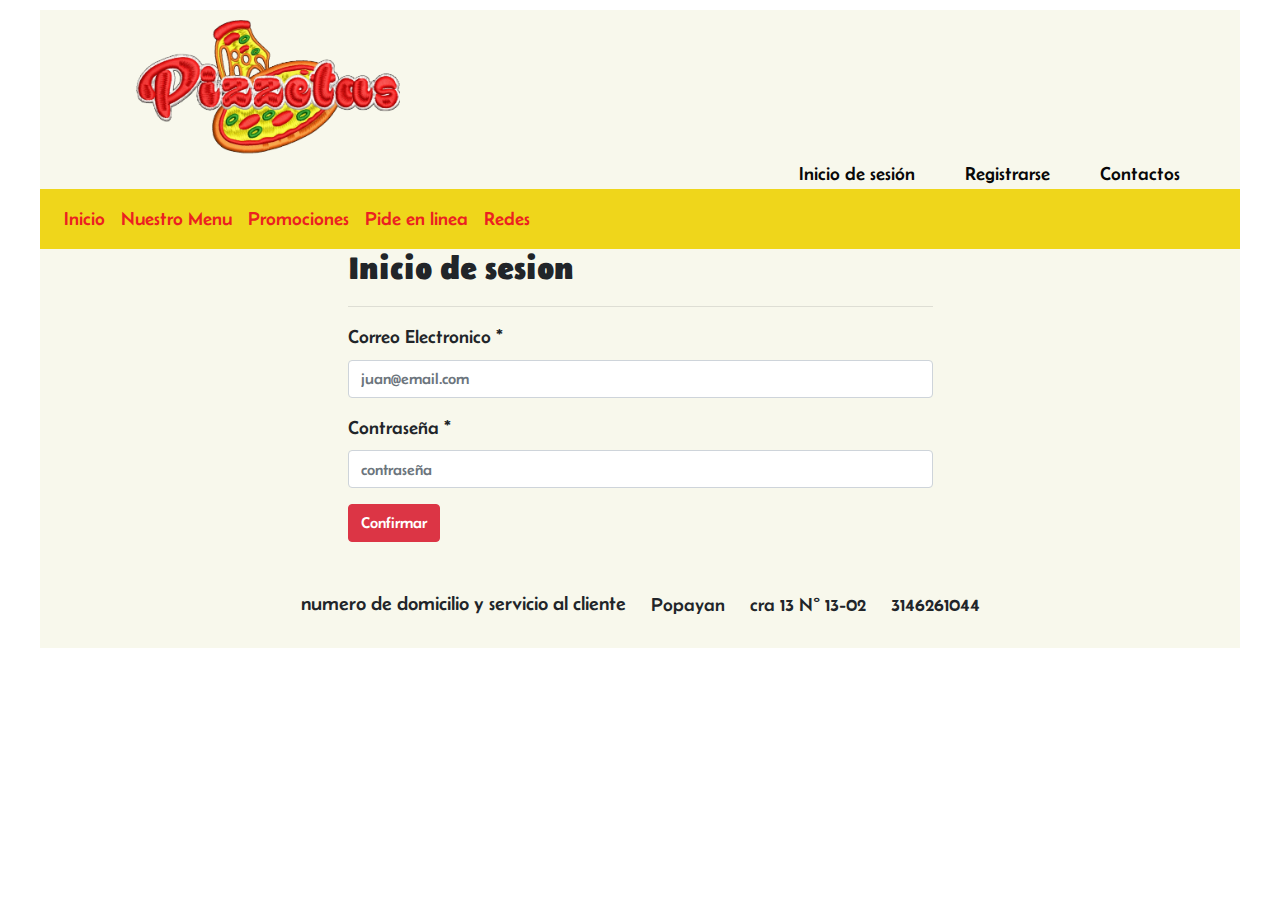
<file: public/login.html>
<!DOCTYPE html>
<html lang="en">
  <head>
    <meta charset="UTF-8" />
    <meta http-equiv="X-UA-Compatible" content="IE=edge" />
    <meta name="viewport" content="width=device-width, initial-scale=1.0" />

    <title>Pizzetas</title>
    <link rel="icon" type="image/png" href="/images/imgPagPrinc/pizzetas.png"/>

    <link
      rel="stylesheet"
      href="https://stackpath.bootstrapcdn.com/bootstrap/4.3.1/css/bootstrap.min.css"
      integrity="sha384-ggOyR0iXCbMQv3Xipma34MD+dH/1fQ784/j6cY/iJTQUOhcWr7x9JvoRxT2MZw1T"
      crossorigin="anonymous"
    />

    <link rel="preconnect" href="https://fonts.googleapis.com">
    <link rel="preconnect" href="https://fonts.gstatic.com" crossorigin>
    <link href="https://fonts.googleapis.com/css2?family=Belanosima&display=swap" rel="stylesheet">

    <link rel="stylesheet" href="/src/styles.css" />


  </head>
  <body>



    <div class="container">


      <div class="headerP">

        <div class="img">
          <a href="index.html"><img src="/images/imgPagPrinc/pizzetas.png" class="imagen"/></a>
          <!-- <a href=""><img src="/images/bon-appetit.png" class="imagen1"/></a> -->
        </div>

        <div class="menu-inicio">
            <a href="login.html" class="hre">Inicio de sesión</a>
            <a href="register.html" class="hre">Registrarse</a>
            <a href="#" class="hre" data-toggle="modal" data-target="#ventana">Contactos</a>
        </div>


          <!--ventana modal-->

          <div class="modal" tabindex="-1" role="dialog" id="ventana">
            <div class="modal-dialog" role="document">
              <div class="modal-content">

                <div class="modal-header">
                  <h5 class="modal-title">Contactos</h5>
                  <button type="button" class="close" data-dismiss="modal">
                    <span aria-hidden="true">&times;</span>
                  </button>
                </div>

                <div class="modal-body">
                  <p>Telefonos: 3146261044 - 3106374691</p>
                  <p>Ubicación: Calle 13 # 13-02</p>
                  <p id="cont">-1 123 123123123</p>
                </div>

                <div class="modal-footer">
                  <button type="button" class="btn btn-danger" data-dismiss="modal">Cerrar</button>
                </div>

              </div>
            </div>


          <!-- <div class="textos">
            <ul>
              <li class="nav-link">
                <a href="#" class="hre">inicio de sesion</a>
              </li>
              <li class="nav-link">
                <a href="#" class="hre">Registrarse</a>
              </li>
              <li class="nav-link">
                <a href="#" class="hre">Redes</a>
              </li>
            </ul>
          </div>   -->


      </div>

      <div class="container-nav">
        <nav class="navbar navbar-expand-lg navbar-dark">
          <button
            class="navbar-toggler"
            type="button"
            data-toggle="collapse"
            data-target="#barra"
            arial-controls="barra"
            arial-expanded="false"
            aria-label="toggle navigation"
          >
            <span id="menu-r" class="navbar-toggler-icon"></span>
          </button>

          <div class="collapse navbar-collapse" id="barra">
            <ul class="navbar-nav col-md-6 col-lg-6 col-xl-6">
              <li class="nav-item active">
                <a id="item" class="nav-link" href="index.html">Inicio</a>
              </li>
              <li class="nav-item">
                <a id="item" class="nav-link" href="menu.html">Nuestro Menu</a>
              </li>
              <li class="nav-item">
                <a id="item" class="nav-link" href="promotions.html">Promociones</a>
              </li>
              <li class="nav-item">
                <a id="item" class="nav-link" href="order-online.html">Pide en linea</a>
              </li>
              <li class="nav-item">
                <a id="item" class="nav-link" href="Redes.html">Redes</a>
              </li>

            </ul>
          </div>
        </nav>
      </div>

        <article>
          <div class="Container-login">
            <div class="row">
              <div class="col-sm-6 mx-auto">
                <form id="form-login">
                  <h2><strong>Inicio de sesion</strong></h2>
                  <hr>
                  <div class="form-group">
                    <label for="correo" class="clas-lbl-correo">Correo Electronico *</label>
                    <input name="email" type="email" class="form-control" id="email" placeholder="juan@email.com"/>

                    <span class="error" id="id-error-email"></span>
                  </div>


                  <div class="form-group">
                    <label for="password">Contraseña *</label>
                    <input type="password" class="form-control" id="password" placeholder="contraseña"/>

                    <span class="error" id="id-error-password"></span>
                  </div>


                  <input type="submit" class="btn btn-danger mb-2"  value="Confirmar">
                </form>
              </div>
            </div>
          </div>
        </article>


      <br>

      <div class="footer">
        <h5 class="uno">numero de domicilio y servicio al cliente </h5>
        <p class="uno">Popayan</p>
        <p class="uno">cra 13 N° 13-02</p>
        <p class="uno">3146261044</p>
      </div>

    <script
      src="https://code.jquery.com/jquery-3.3.1.slim.min.js"
      integrity="sha384-q8i/X+965DzO0rT7abK41JStQIAqVgRVzpbzo5smXKp4YfRvH+8abtTE1Pi6jizo"
      crossorigin="anonymous"
    ></script>
    <script
      src="https://cdnjs.cloudflare.com/ajax/libs/popper.js/1.14.7/umd/popper.min.js"
      integrity="sha384-UO2eT0CpHqdSJQ6hJty5KVphtPhzWj9WO1clHTMGa3JDZwrnQq4sF86dIHNDz0W1"
      crossorigin="anonymous"
    ></script>
    <script
      src="https://stackpath.bootstrapcdn.com/bootstrap/4.3.1/js/bootstrap.min.js"
      integrity="sha384-JjSmVgyd0p3pXB1rRibZUAYoIIy6OrQ6VrjIEaFf/nJGzIxFDsf4x0xIM+B07jRM"
      crossorigin="anonymous"
    ></script>

    <script src="https://cdnjs.cloudflare.com/ajax/libs/jquery/3.6.0/jquery.min.js"></script>

    <script src="/src/main.js"></script>
    <script src="/src/servicesLogin.js"></script>
    

  </body>
</html>
</file>
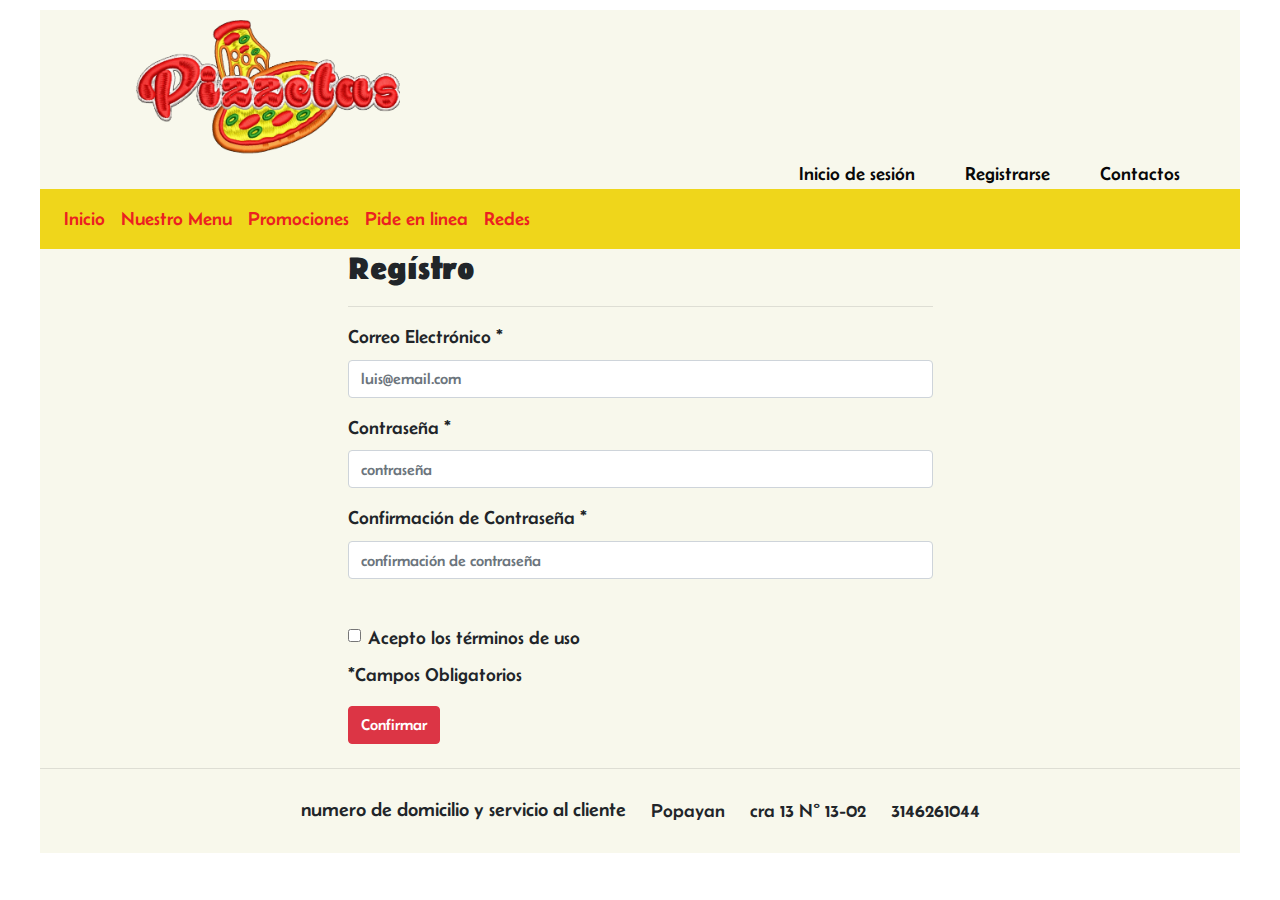
<file: public/register.html>
<!DOCTYPE html>
<html lang="en">
  <head>
    <meta charset="UTF-8" />
    <meta http-equiv="X-UA-Compatible" content="IE=edge" />
    <meta name="viewport" content="width=device-width, initial-scale=1.0" />

    <title>Pizzetas</title>
    <link rel="icon" type="image/png" href="/images/imgPagPrinc/pizzetas.png"/>

    <link
      rel="stylesheet"
      href="https://stackpath.bootstrapcdn.com/bootstrap/4.3.1/css/bootstrap.min.css"
      integrity="sha384-ggOyR0iXCbMQv3Xipma34MD+dH/1fQ784/j6cY/iJTQUOhcWr7x9JvoRxT2MZw1T"
      crossorigin="anonymous"
    />

    <link rel="preconnect" href="https://fonts.googleapis.com">
    <link rel="preconnect" href="https://fonts.gstatic.com" crossorigin>
    <link href="https://fonts.googleapis.com/css2?family=Belanosima&display=swap" rel="stylesheet">

    <link rel="stylesheet" href="/src/styles.css" />
       

  </head>
  <body>



    <div class="container">


      <div class="headerP">

        <div class="img">
          <a href="index.html"><img src="/images/imgPagPrinc/pizzetas.png" class="imagen"/></a>
          <!-- <a href=""><img src="/images/bon-appetit.png" class="imagen1"/></a> -->
        </div>

        <div class="menu-inicio">
            <a href="login.html" class="hre">Inicio de sesión</a>
            <a href="register.html" class="hre">Registrarse</a>
            <a href="#" class="hre" data-toggle="modal" data-target="#ventana">Contactos</a>
        </div>


        
          <!--ventana modal-->
           
          <div class="modal" tabindex="-1" role="dialog" id="ventana">
            <div class="modal-dialog" role="document">
              <div class="modal-content">
    
                <div class="modal-header">
                  <h5 class="modal-title">Contactos</h5>
                  <button type="button" class="close" data-dismiss="modal">
                    <span aria-hidden="true">&times;</span>
                  </button>
                </div>
    
                <div class="modal-body">
                  <p>Telefonos: 3146261044 - 3106374691</p>
                  <p>Ubicación: Calle 13 # 13-02</p>
                  <p id="cont">-1 123 123123123</p>
                </div>
    
                <div class="modal-footer">
                  <button type="button" class="btn btn-danger" data-dismiss="modal">Cerrar</button>                
                </div>
    
              </div>
            </div>
          

          
          <!-- <div class="textos">
            <ul>         
              <li class="nav-link">
                <a href="#" class="hre">inicio de sesion</a>
              </li>
              <li class="nav-link">
                <a href="#" class="hre">Registrarse</a>
              </li>
              <li class="nav-link">
                <a href="#" class="hre">Redes</a>
              </li>
            </ul>
          </div>   -->
        
        
      </div> 

      <div class="container-nav">
        <nav class="navbar navbar-expand-lg navbar-dark">
          <button
            class="navbar-toggler"
            type="button"
            data-toggle="collapse"
            data-target="#barra"
            arial-controls="barra"
            arial-expanded="false"
            aria-label="toggle navigation"
          >
            <span id="menu-r" class="navbar-toggler-icon"></span>
          </button>

          <div class="collapse navbar-collapse" id="barra">
            <ul class="navbar-nav col-md-6 col-lg-6 col-xl-6">
              <li class="nav-item active">
                <a id="item" class="nav-link" href="index.html">Inicio</a>
              </li>
              <li class="nav-item">
                <a id="item" class="nav-link" href="menu.html">Nuestro Menu</a>
              </li>
              <li class="nav-item">
                <a id="item" class="nav-link" href="promotions.html">Promociones</a>
              </li>
              <li class="nav-item">
                <a id="item" class="nav-link" href="order-online.html">Pide en linea</a>
              </li>
              <li class="nav-item">
                <a id="item" class="nav-link" href="Redes.html">Redes</a>
              </li>
             
            </ul>
          </div>
        </nav>
      </div>

        
      <article>
        <div class="container-registro">
          <div class="row">

            <!-- <div class="col-sm-10 col-md-8 col-lg-8 col-xl-6"> -->

            <div class="col-sm-6 mx-auto">
              
              <form class="formulario" id="form-register">

                    <h2><strong>Regístro</strong></h2>
                    <hr>
                    <div class="form-group">
                      <label for="correo">Correo Electrónico *</label>
                      <input
                        type="email"
                        class="form-control"
                        id="email"
                        placeholder="luis@email.com"
                      />
                      <span id="id-error-email" class="error"></span>                           
                    </div>


                    <div class="form-group">
                      <label for="password">Contraseña *</label>
                      <input
                        type="password"
                        class="form-control"
                        id="password"
                        placeholder="contraseña"
                      />
                      <span id="id-error-password" class="error"></span>                    
                    </div>

                    <div class="form-group">
                      <label for="password">Confirmación de Contraseña *</label>
                      <input
                        type="password"
                        class="form-control"
                        id="confirmation" 
                        placeholder="confirmación de contraseña"
                      /> 
                      <span id="id-error-Conf-password" class="error"></span>                  
                    </div>                    

                  <br>

                  <div class="form-check mb-2 mr-sm-2">
                    <input
                    name="aceptoT"
                      class="form-check-input"
                      type="checkbox"
                      id="acepto"
                    />
                    <label class="form-check-label" for="acepto">
                      Acepto los términos de uso
                    </label>
                    <span id="errorAceptoTer" class="error"></span>
                  </div>
  
                  <div>
                    <p id="cont">*Campos Obligatorios</p>
                  </div>      

                  <input type="submit" class="btn btn-danger mb-2" id="boton" value="Confirmar">
              </form>
            </div>
          </div>    
        </div>

      </article>

     <hr>
      
      <div class="footer">
        <h5 class="uno">numero de domicilio y servicio al cliente </h5>
        <p class="uno">Popayan</p>
        <p class="uno">cra 13 N° 13-02</p>
        <p class="uno">3146261044</p>
      </div>

    <script
      src="https://code.jquery.com/jquery-3.3.1.slim.min.js"
      integrity="sha384-q8i/X+965DzO0rT7abK41JStQIAqVgRVzpbzo5smXKp4YfRvH+8abtTE1Pi6jizo"
      crossorigin="anonymous"
    ></script>
    <script
      src="https://cdnjs.cloudflare.com/ajax/libs/popper.js/1.14.7/umd/popper.min.js"
      integrity="sha384-UO2eT0CpHqdSJQ6hJty5KVphtPhzWj9WO1clHTMGa3JDZwrnQq4sF86dIHNDz0W1"
      crossorigin="anonymous"
    ></script>
    <script
      src="https://stackpath.bootstrapcdn.com/bootstrap/4.3.1/js/bootstrap.min.js"
      integrity="sha384-JjSmVgyd0p3pXB1rRibZUAYoIIy6OrQ6VrjIEaFf/nJGzIxFDsf4x0xIM+B07jRM"
      crossorigin="anonymous"
    ></script>

    <script src="https://cdnjs.cloudflare.com/ajax/libs/jquery/3.6.0/jquery.min.js"></script>

    <script src="/src/main.js"></script>
    <script src="/src/servicesRegister.js"></script>
    

  </body>
</html>
</file>
<file: src/styles.css>
.container{
    font-family: 'Belanosima', sans-serif;
    font-size: 120%;
    width: 100%;
    max-width: 1200px;
    margin: auto;
    padding: 10px 0;

    display: grid;
    grid-template-columns: 1fr;
    
}
.headerP{
    
    background-color: hsl(60, 48%, 95%);    
    
}
.menu-inicio{
    display: flex;
    justify-content: end;
    flex-direction: row;
    gap: 50px; 
    padding-right: 5%;

}
.contain_img{
    height: auto;
    display: flex;    
    
}
.imagen{
    width: 30%;
    height: auto;
    padding-left: 8%;
    
}
.hre{
    color: rgb(8, 8, 8);          
}

.hre:hover {
    text-decoration: none;
    color: #868282;
    box-shadow: 5px;
    background-position: right;
    
}
.container-nav{
    background-color: #EFD61B;
    width: 100%;
}
#item{
    color: rgb(235, 33, 33);
}  
#item:hover{
    color: hsl(24, 92%, 48%);
    box-shadow: 5px;
}
#item:active {
    background: rgb(209, 203, 112);
    color: white;
}
.section_princi{
    width: 100%;    
    display: grid;
    grid-template-columns: 1fr 1fr 1fr;
    /*repeat(3, 1fr)*/
    grid-template-rows: auto;
    padding: 1em 0em 0.1em 0em;
    float: center; 
}
.img_section{
    width: 100%;
    height: 100%;    
}
#map{
    width: 100%;
    height: 300px;    
}
.footer{
    background-color:  hsl(60, 48%, 95%);
    /*background-color:#F6E9BF;*/
    display: flex;
    gap: 25px;
    justify-content: center;
    padding: 1%;
}
</file>
